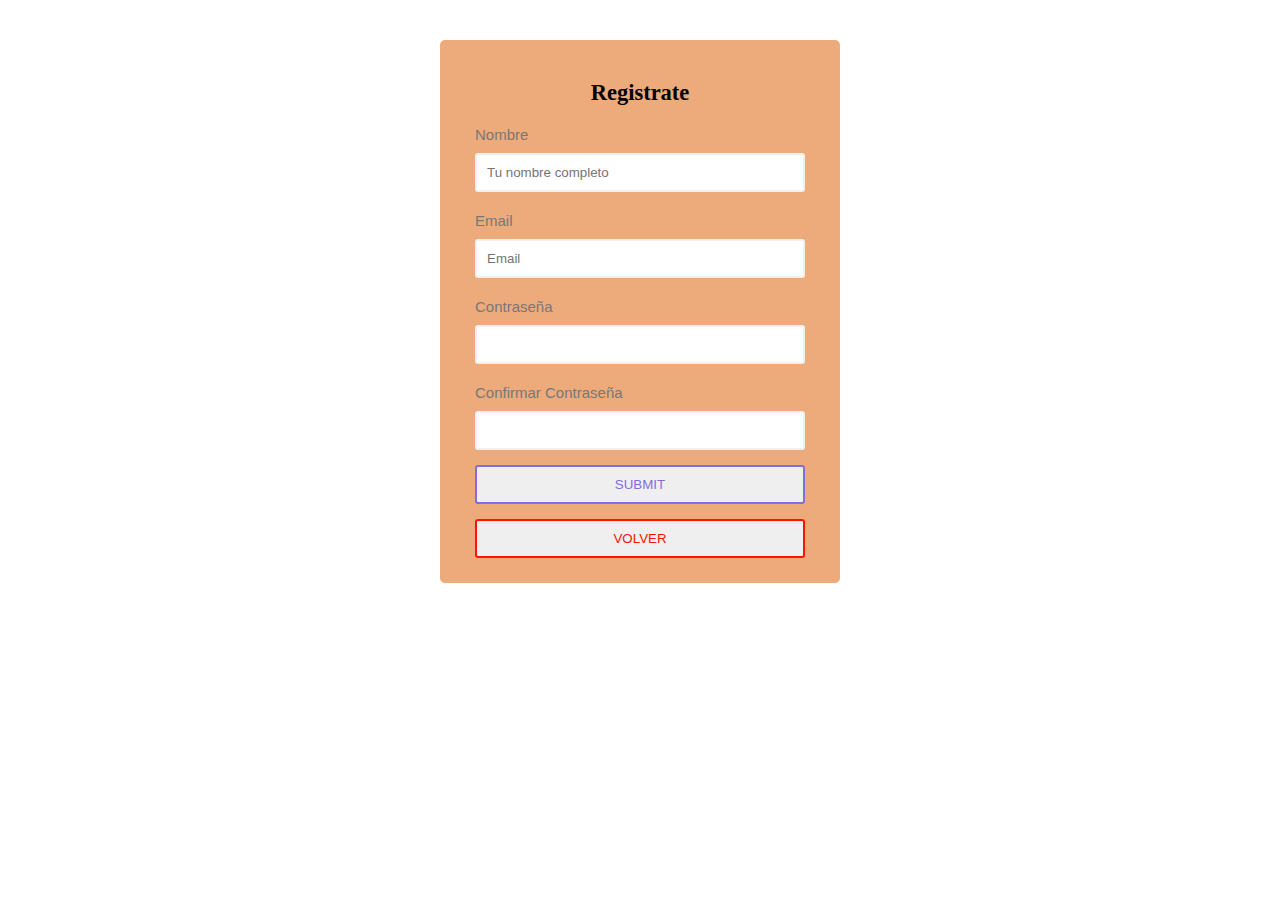
<file: contact.html>
<!DOCTYPE html>
<html lang="en">
<head>
    <meta charset="UTF-8">
    <meta http-equiv="X-UA-Compatible" content="IE=edge">
    <meta name="viewport" content="width=device-width, initial-scale=1.0">
    <title>Form</title>
    <link rel="stylesheet" href="./App_Style/registerStyles.css">
    <script src="./App_Func/Registro.js" defer></script>
</head>
<body>
    <div class="container">
        <form id="loginForm" action="" method="POST">
            <h1>Registrate</h1>
            <div class="campo input-userName">
                <label for="userName">Nombre</label>
            <input onkeyup="validateUserName(event);" 
                onclick="freePlaceHolder(event);"
                onblur="leaveInput(event);"
                autocomplete="off" type="text" name="userName" placeholder="Tu nombre completo" maxlength="15" tabindex="-1">
                <small id="smallUser"></small> 
            </div>            

            <div class="campo input-email">
                <label for="email">Email</label>
                <input onkeyup="validateEmail(event);" 
                onclick="freePlaceHolder(event);"
                onblur="leaveInput(event);"
                autocomplete="off" name="email" placeholder="Email" maxlength="40" tabindex="-1">
                <small></small>
            </div>

            <div class="campo input-password">
                <label for="password">Contraseña</label>
                <input onkeyup="validatePassword(event);" 
                onclick="freePlaceHolder(event);"
                onblur="leaveInput(event);"
                autocomplete="off" type="password" name="password" placeholder="" maxlength="10" tabindex="-1">
                <small></small>
            </div>

            <div class="campo input-rePassword">
                <label for="rePassword">Confirmar Contraseña</label>
                <input onkeyup="validateRePassword(event);" 
                onclick="freePlaceHolder(event);"
                onblur="leaveInput(event);"
                autocomplete="off" type="password" name="rePassword" placeholder="" maxlength="10" tabindex="-1">
                <small></small>
            </div>     
            
            <input type="button" class="btn btn-1" value="Submit" onclick="submitEventHandler();">
            <a href="index.html"><input type="button" class="btn btn-2" value="Volver"></a>
        </form>
    </div>
</body>
</html>
</file>
<file: App_Style/registerStyles.css>
input[type=password]::-ms-reveal,
input[type=password]::-ms-clear
{
    display: none;
}


:root{
    --background-color: #b54333;
    --error-color: rgba(255, 0, 0, 0.45);
    --success-color: rgba(94, 255, 0, 0.47);
    --warning-color: rgba(255, 255, 0, 0.57);
}

*{
    margin: px;
    padding: px;
    box-sizing: border-box; 
}

body{
    font-family: sans-serif;
    font-size: 15px;
    display: flex;
    flex-direction: column;
    justify-content: center;
    align-items: center;
    margin: 0;
}

.fondoApi{

    background-size: 100vw 100vh;
    background-attachment: fixed;
    background-repeat: no-repeat;
}

@media (max-width:600px){
    .container{
        width: 100%;
    }
}

.container{
    margin-top: 40px;
	background-color: #edab7c;
    padding: 1em;
    border-radius: 5px;
    box-shadow: 0px, 2px, 5px rgba(0,0,0,0.3);
    width: 400px;
}

#loginForm{
    padding: 10px 20px;
}

form > h1{
    font-size: 1.5em;
    text-align: center;
    margin-bottom: 20px;
    font-family: fantasy-Papyrus;
}

.campo{
    margin-bottom: 5px;
}

.campo label{
    display: block;
    color: #777;
    margin-top: 20px;
    margin-bottom: 10px;
}

input{
    margin-top: 10px;
    border: 2px solid #f0f0f0;
    border-radius: 3px;
    padding: 10px;
    display: block;
    width: 100%;
}

.campo input:focus{
    outline: none;
}

.successInput{
    border-color: var(--success-color);
}

.errorInput{   
    border-color: var(--error-color);
}

.warningInput{
    border-color: var(--warning-color);
}

.btn{
    margin-top: 15px;
    width: 100%;
    padding: 3%;
    text-decoration: none;
    text-transform: uppercase;
    transition: all 0.5s ease-in-out;
}

.btn-1{
    border: 2px solid #7f6edf;
    color: #7f6edf;
}

.btn-2{
    border: 2px solid #ff1200;
    color: #ff1200;
}

.btn-1:hover{
    box-shadow: rgb(127, 110, 223) 480px 0px 0px 1px inset;
    color: #FFF;
}

.btn-2:hover{
    box-shadow: rgba(255, 0, 0, 0.8) -480px 0px 0px 1px inset;
    color: #FFF;
}

a {
    text-decoration: none;
}
</file>
